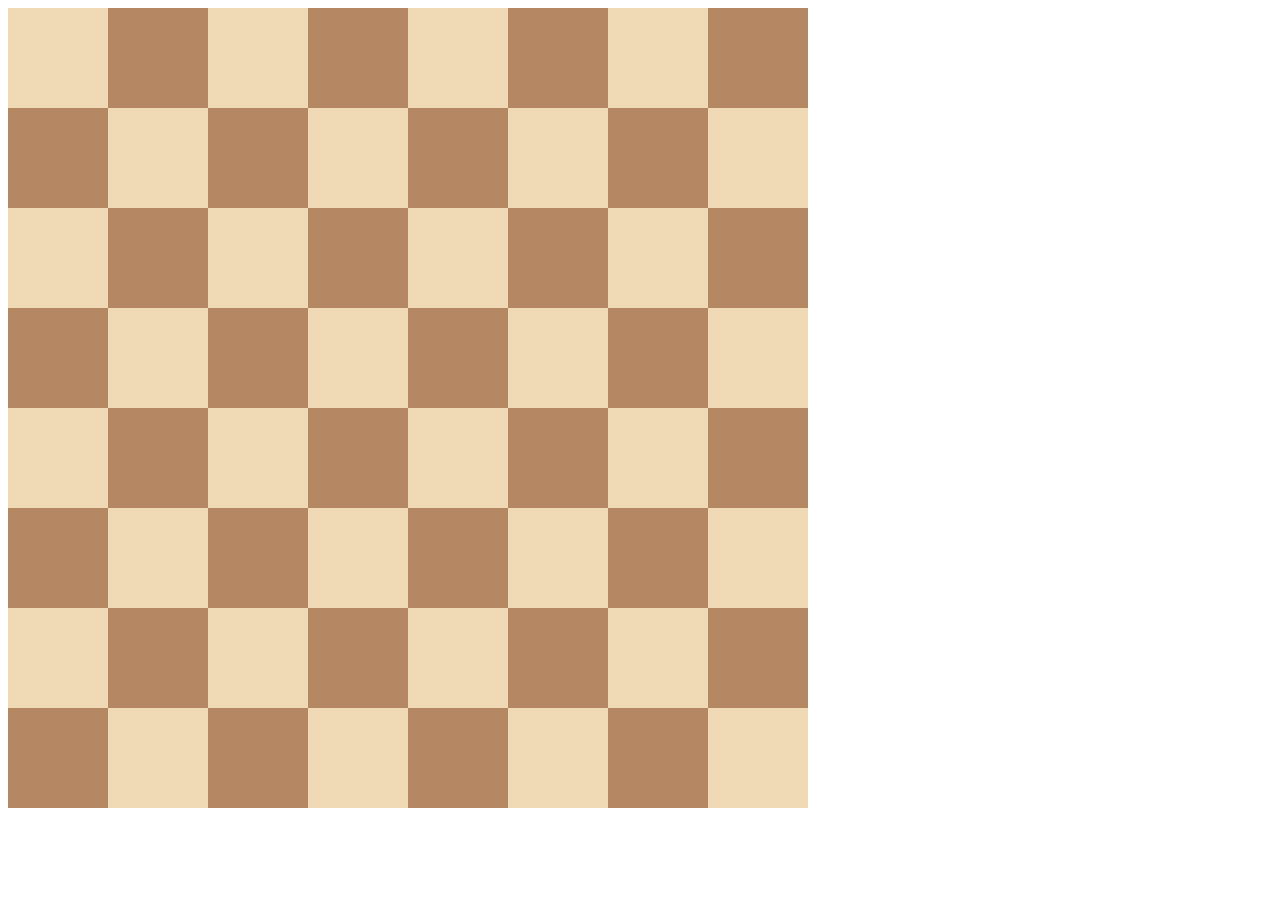
<file: 11 Ejercicio css grid/index.html>
<!DOCTYPE html>
<html>

<head>
  <title>Chessboard</title>
  <style>
    /* Write your code here */
    /* Each square should be 100px by 100px */
    /* My colours for white: #f0d9b5, black: #b58863 */
    .container {
      display: grid;
      grid-template-columns: repeat(8,100px);
      grid-template-rows: repeat(8,100px);
    }
    .black {
      background-color: #b58863;
    }
    .white {
      background-color: #f0d9b5;
    }
  </style>
</head>

<body>
  <div class="container">
    <div class="white"></div>
    <div class="black"></div>
    <div class="white"></div>
    <div class="black"></div>
    <div class="white"></div>
    <div class="black"></div>
    <div class="white"></div>
    <div class="black"></div>
    <div class="black"></div>
    <div class="white"></div>
    <div class="black"></div>
    <div class="white"></div>
    <div class="black"></div>
    <div class="white"></div>
    <div class="black"></div>
    <div class="white"></div>
    <div class="white"></div>
    <div class="black"></div>
    <div class="white"></div>
    <div class="black"></div>
    <div class="white"></div>
    <div class="black"></div>
    <div class="white"></div>
    <div class="black"></div>
    <div class="black"></div>
    <div class="white"></div>
    <div class="black"></div>
    <div class="white"></div>
    <div class="black"></div>
    <div class="white"></div>
    <div class="black"></div>
    <div class="white"></div>
    <div class="white"></div>
    <div class="black"></div>
    <div class="white"></div>
    <div class="black"></div>
    <div class="white"></div>
    <div class="black"></div>
    <div class="white"></div>
    <div class="black"></div>
    <div class="black"></div>
    <div class="white"></div>
    <div class="black"></div>
    <div class="white"></div>
    <div class="black"></div>
    <div class="white"></div>
    <div class="black"></div>
    <div class="white"></div>
    <div class="white"></div>
    <div class="black"></div>
    <div class="white"></div>
    <div class="black"></div>
    <div class="white"></div>
    <div class="black"></div>
    <div class="white"></div>
    <div class="black"></div>
    <div class="black"></div>
    <div class="white"></div>
    <div class="black"></div>
    <div class="white"></div>
    <div class="black"></div>
    <div class="white"></div>
    <div class="black"></div>
    <div class="white"></div>
  </div>
</body>

</html>
</file>
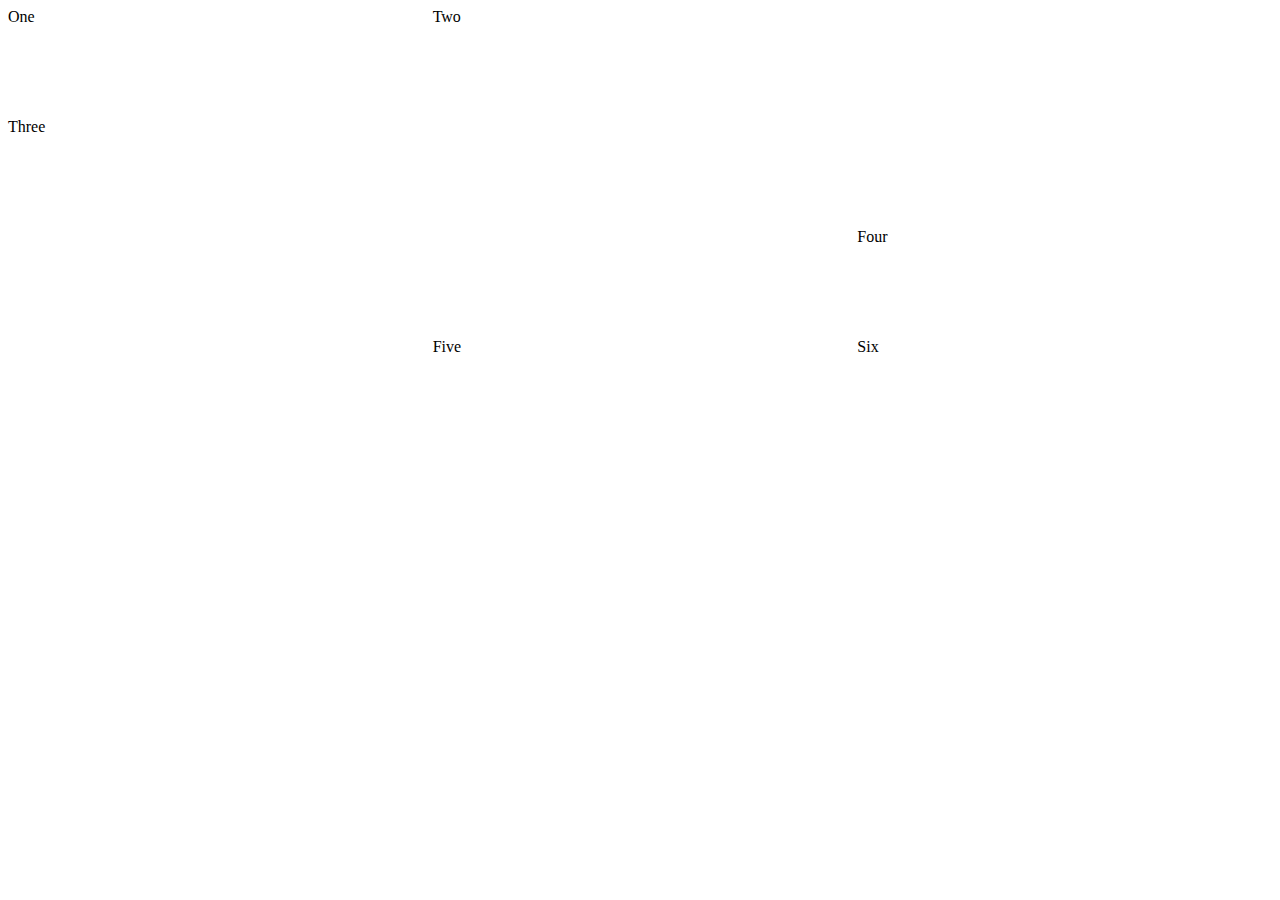
<file: 11 Práctica CSS Grid/index.html>
<!DOCTYPE html>
<html lang="en">
  <head>
    <meta charset="UTF-8" />
    <meta name="viewport" content="width=device-width, initial-scale=1.0" />
    <title>CSS Grid</title>
    <link rel="stylesheet" href="./style.css" />
  </head>
  <body>
    <div class="wrapper">
      <div class="one">One</div>
      <div class="two">Two</div>
      <div class="three">Three</div>
      <div class="four">Four</div>
      <div class="five">Five</div>
      <div class="six">Six</div>
    </div>
  </body>
</html>
</file>
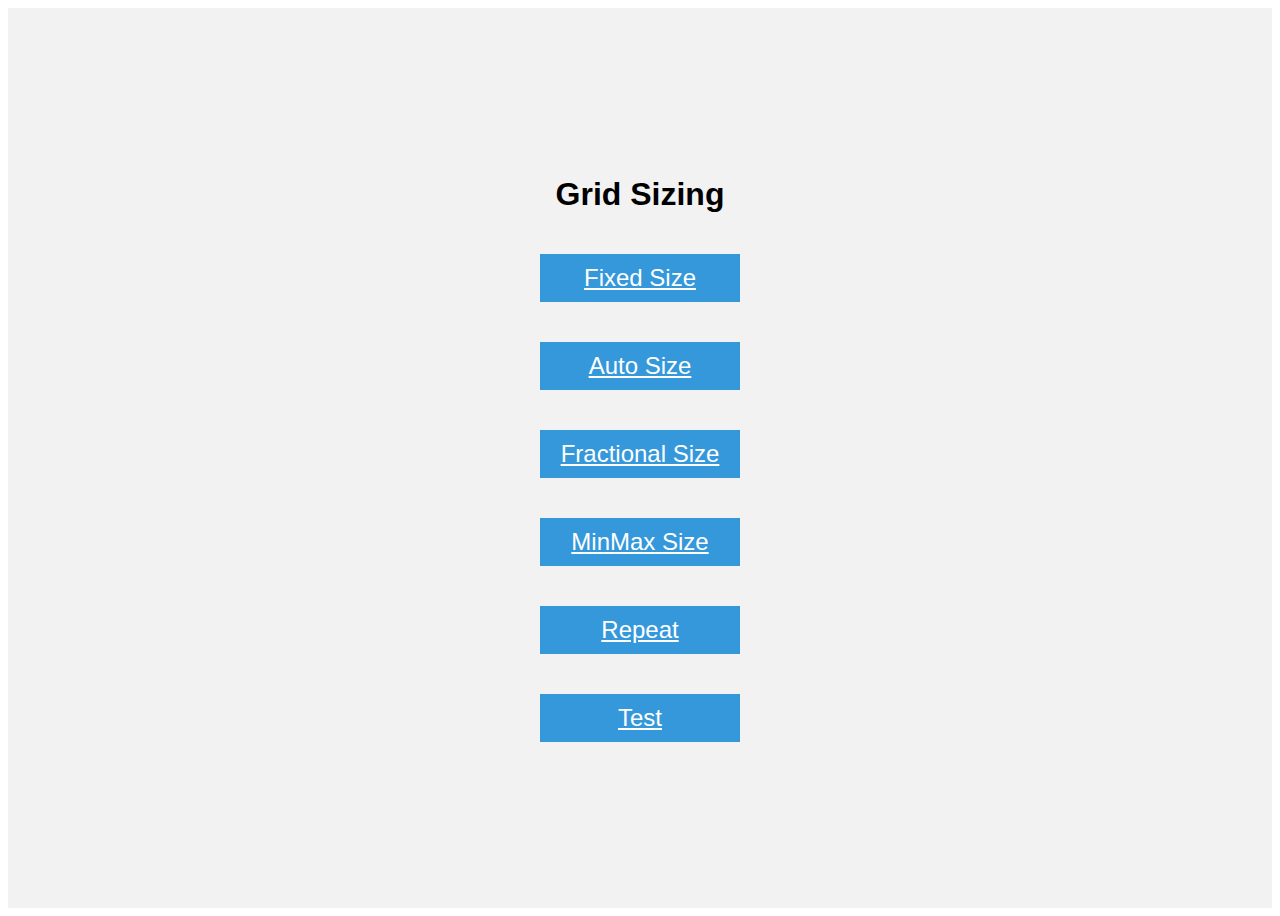
<file: 12 Páctica CSS Grid Sizing/index.html>
<!DOCTYPE html>
<html lang="en">

<head>
  <meta charset="UTF-8">
  <meta name="google" content="notranslate">
  <meta name="viewport" content="width=device-width, initial-scale=1.0">
  <title>Grid Fundamentals</title>
  <style>
    body {
      font-family: sans-serif;
    }

    .container {
      display: flex;
      justify-content: center;
      align-items: center;
      flex-direction: column;
      height: 100vh;
      background-color: #f2f2f2;
    }

    .item {
      width: 200px;
      margin: 20px;
      background-color: #3498db;
      color: #fff;
      text-align: center;
      line-height: 2;
      font-size: 24px;
    }
  </style>
</head>

<body>
  <div class="container">
    <h1>Grid Sizing</h1>
    <a class="item" href="./fixed-size.html">Fixed Size</a>
    <a class="item" href="./auto-size.html">Auto Size</a>
    <a class="item" href="./fractional-size.html">Fractional Size</a>
    <a class="item" href="./minmax-size.html">MinMax Size</a>
    <a class="item" href="./repeat.html">Repeat</a>
    <a class="item" href="./test.html">Test</a>


  </div>
</body>

</html>
</file>
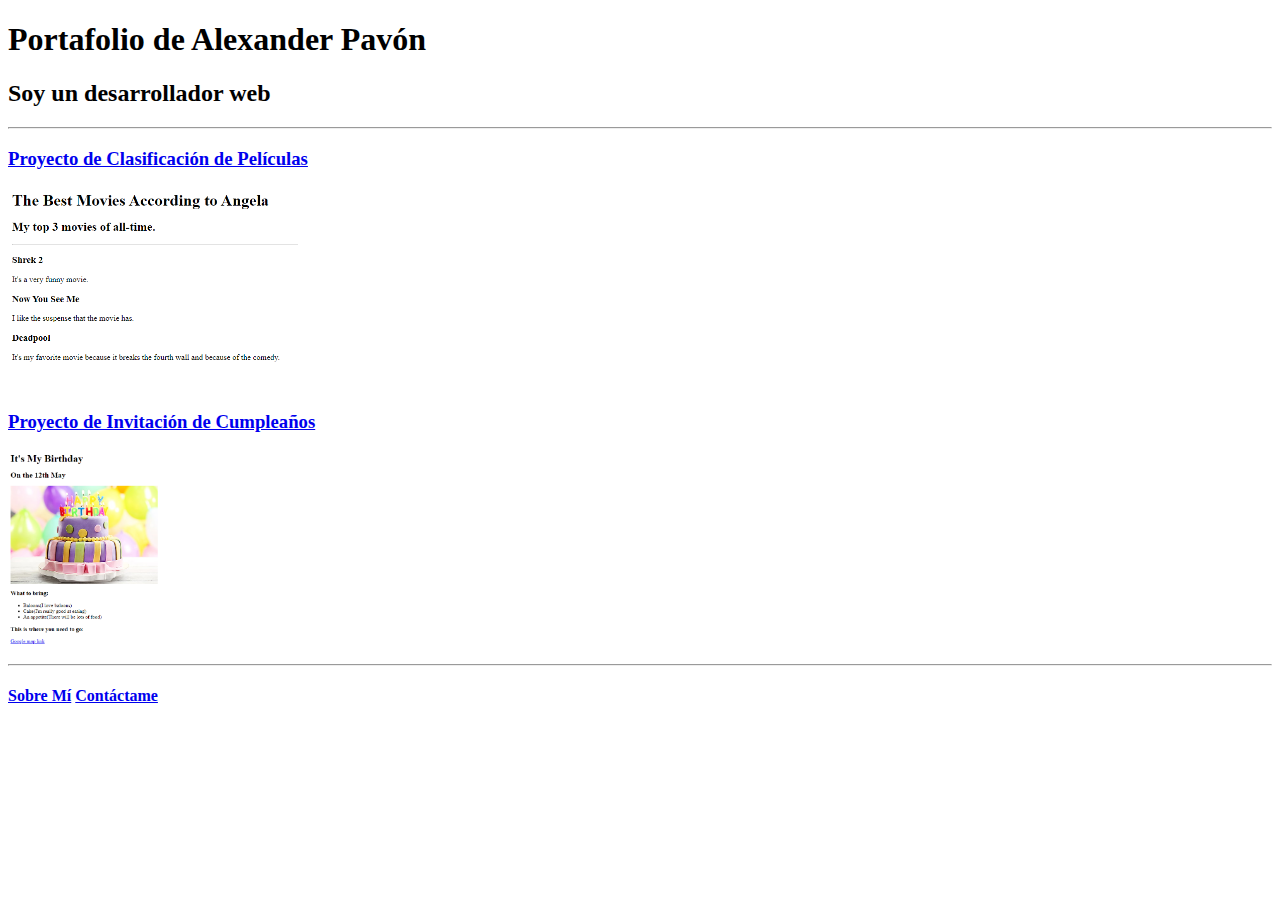
<file: 5 Ejercicio HTML Boiler Plate Portafolio/index.html>
<!-- TODO 1: Crear la estructura básica de HTML -->

<!-- TODO 2: Añadir el HTML de tus proyectos anteriores en la carpeta public -->

<!-- TODO 3: Tomar capturas de pantalla de las vistas previas de tus proyectos y añadir las imágenes a la carpeta images -->

<!-- TODO 4: Añadir títulos/subtítulos, etc. -->

<!-- TODO 5: Añadir un enlace a las páginas de los proyectos -->

<!-- TODO 6: Añadir imágenes para mostrar las vistas previas de los proyectos
PISTA para TODO 6: Puedes usar el atributo height configurado a 200 para hacer la imagen más pequeña:
https://developer.mozilla.org/en-US/docs/Web/HTML/Element/img#attr-height -->

<!-- TODO 7: Añadir los enlaces a las páginas de Contacto y Sobre Mí -->



<!DOCTYPE html>

<html lang="es">
  <head>
    <meta charset="UTF-8" /> 
    <meta name="viewport" content="width=device-width, initial-scale=1.0" />  
    <title>Mi Portafolio</title>
  </head>
  <body>
    <h1>Portafolio de Alexander Pavón</h1>
    <h2>Soy un desarrollador web</h2>
    <hr>
    <h3><a href="./public/Peliculas.html">Proyecto de Clasificación de Películas</a></h3>
    <img src="./assets/images/Captura_clasificacion_peliculas.PNG" alt="Captura de página" height="200">
    <h3><a href="./public/Invitacion.html">Proyecto de Invitación de Cumpleaños</a></h3>
    <img src="./assets/images/Captura_invitacion.PNG" alt="Captura de página" height="200">
    <hr>
    <h4><a href="./public/about.html">Sobre Mí</a> <a href="./public/contact.html">Contáctame</a></h4>
  </body>
</html>
</file>
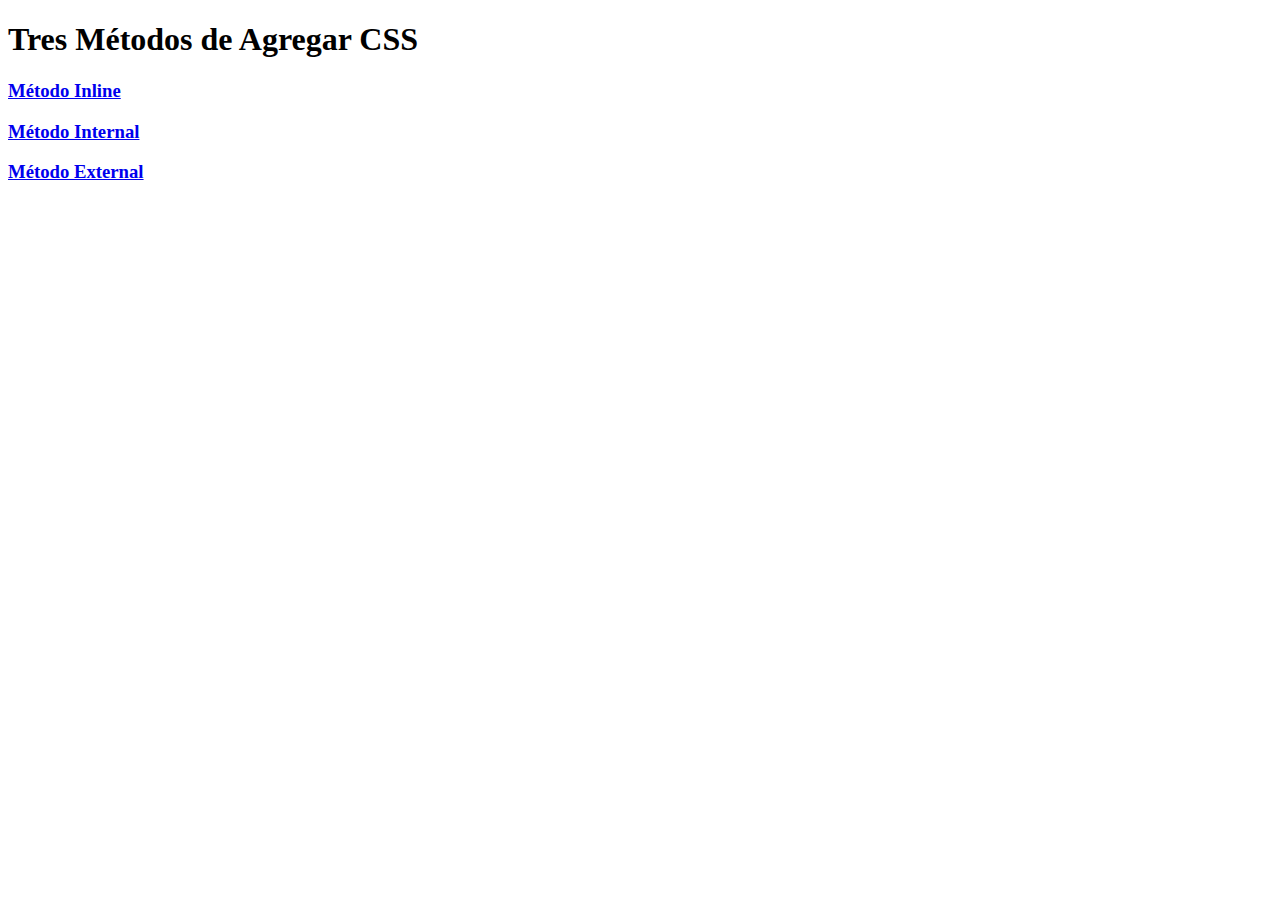
<file: 6 Ejercicio CSS/index.html>
<!DOCTYPE html>
<html lang="es"></html>

<head>
  <meta charset="UTF-8">
  <title>Agregando CSS</title>
</head>

<body>
  <h1>Tres Métodos de Agregar CSS</h1>
    <h3><a href="inline.html">Método Inline</a><h3>
    <h3><a href="internal.html">Método Internal</a><h3>
    <h3><a href="external.html">Método External</a><h3>
</body>

</html>
</file>
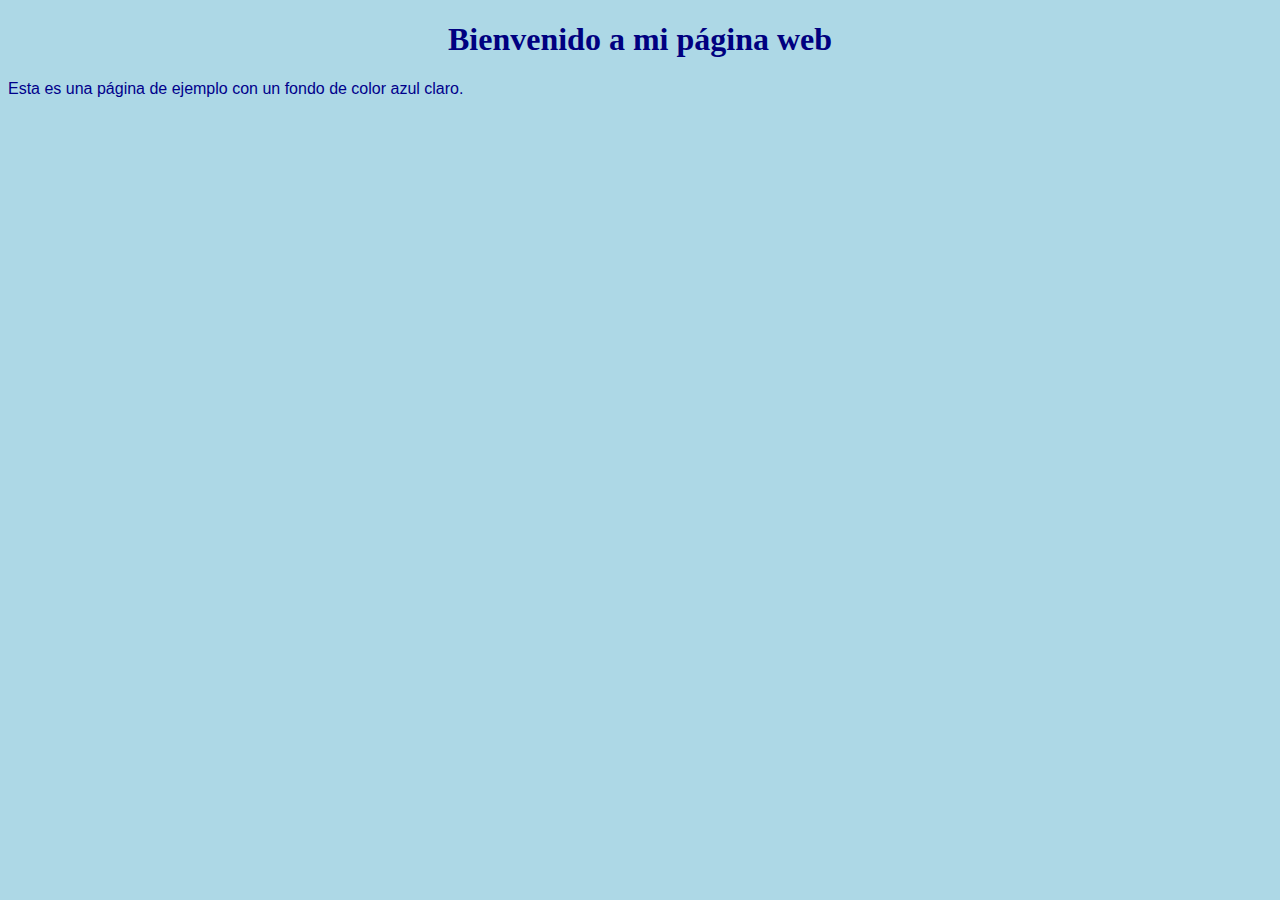
<file: 6 Práctica CSS/index.html>
<!DOCTYPE html>
<html lang="es">
  <head>
    <meta charset="UTF-8" />
    <meta name="viewport" content="width=device-width, initial-scale=1.0" />
    <title>Ejemplo de Página HTML5</title>
    <style>
      body {
        background-color: lightblue;
      }
      h1 {
        color: navy;
        text-align: center;
      }
      p {
        font-family: Arial, sans-serif;
        font-size: 16px;
        color: darkblue;
      }
    </style>
  </head>
  <body style="background-color: lightblue">
    <h1 style="color: navy; text-align: center">Bienvenido a mi página web</h1>
    <p style="font-family: Arial, sans-serif; font-size: 16px; color: darkblue">
      Esta es una página de ejemplo con un fondo de color azul claro.
    </p>
  </body>
</html>
</file>
<file: 11 Práctica CSS Grid/style.css>
.wrapper {
  display: grid;
  grid-template-columns: repeat(3, 1fr);
  grid-gap: 10px;
  grid-auto-rows: minmax(100px, auto);
}
.one {
  grid-column: 1 / 3;
  grid-row: 1;
}
.two {
  grid-column: 2 / 4;
  grid-row: 1 / 3;
}
.three {
  grid-column: 1;
  grid-row: 2 / 5;
}
.four {
  grid-column: 3;
  grid-row: 3;
}
.five {
  grid-column: 2;
  grid-row: 4;
}
.six {
  grid-column: 3;
  grid-row: 4;
}
</file>
